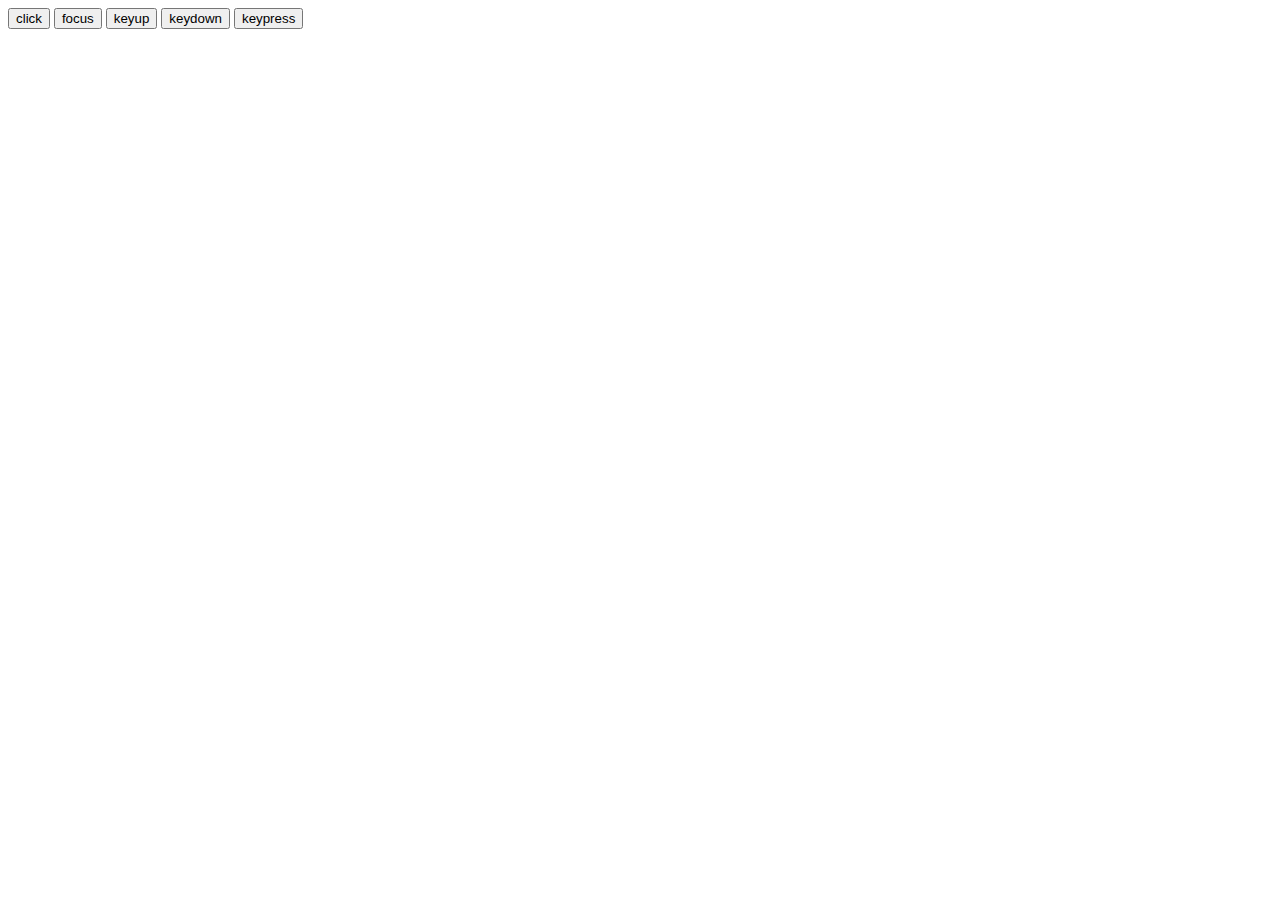
<file: index.html>
<!DOCTYPE html>
<html lang="en">
<head>
    <meta charset="UTF-8">
    <meta http-equiv="X-UA-Compatible" content="IE=edge">
    <meta name="viewport" content="width=device-width, initial-scale=1.0">
    <title>Document</title>
</head>
<body>
   <button id="click">click</button>
   <button id="focus">focus</button>
   <button id="keyup">keyup</button>
   <button id="keydown">keydown</button>
   <button id="keypress">keypress</button>
    <script src="module-25.js"></script>
</body>
</html>
</file>
